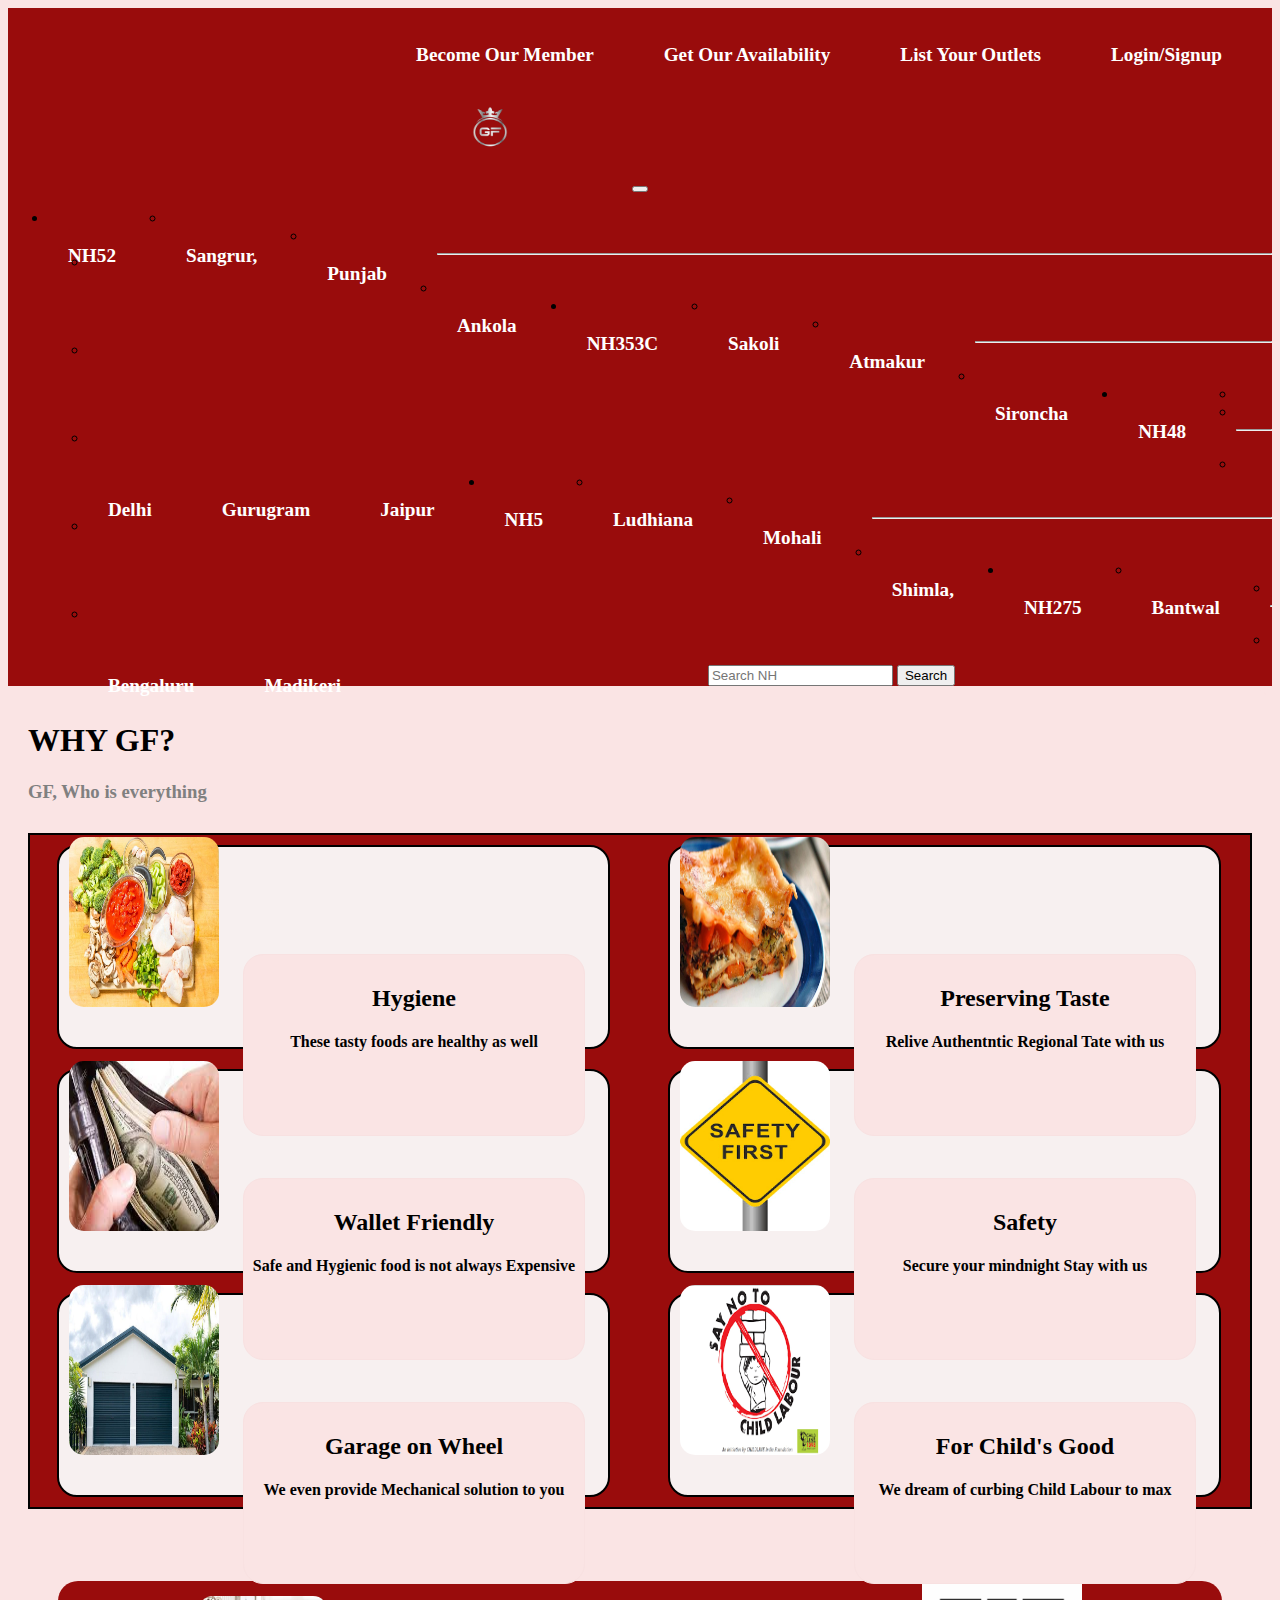
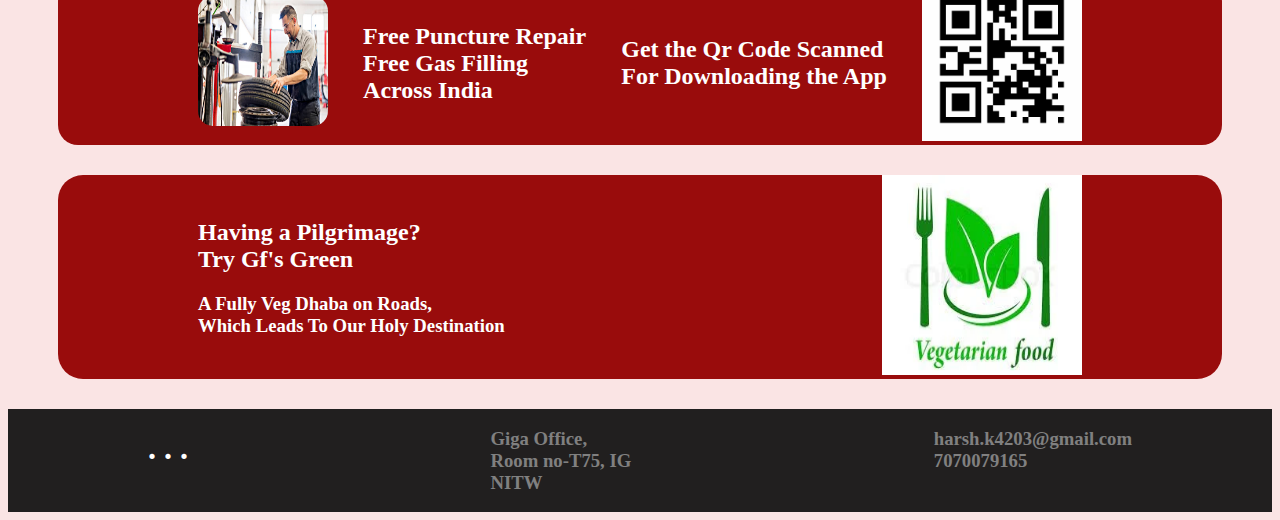
<file: index.html>
<!DOCTYPE html>
<html lang="en">
<head>
    <meta charset="UTF-8">
    <meta http-equiv="X-UA-Compatible" content="IE=edge">
    <meta name="viewport" content="width=device-width, initial-scale=1.0">
    <title>Firefly</title>
    <link rel="stylesheet" href="style.css">
    <link href="https://cdn.jsdelivr.net/npm/bootstrap@5.1.3/dist/css/bootstrap.min.css" rel="stylesheet" integrity="sha384-1BmE4kWBq78iYhFldvKuhfTAU6auU8tT94WrHftjDbrCEXSU1oBoqyl2QvZ6jIW3" crossorigin="anonymous">
</head>
<body style="background-color:rgb(250, 228, 228) ;">
    <header style="text-align: center; background-color:rgb(153, 12, 12) ;">
        <nav style="border-radius: 5px;">
            <a href=".//login.html" class="menu-btn" style="float: right; border: 0px;">Login/Signup</a> 
            <a href=".//outlets.html" target="_blank" class="menu-btn" style="float: right;">List Your Outlets</a>
            <a href=".//availability.html" target="_blank" class="menu-btn flex-align-right" style="float: right;">Get Our Availability</a>
            <a href=".//member.html" target="_blank" class="menu-btn" style="float: right;" >Become Our Member</a>
            <img src=".//logo-removebg-preview.png" alt="" style="height: 85px; width: 100px; margin-right: 300px; color: white;">
        </nav> 

        <nav class="navbar navbar-expand-lg navbar-light bg-light">
            <div class="container-fluid">
              <!-- <a class="navbar-brand" href="#">Navbar</a> -->
              <button class="navbar-toggler" type="button" data-bs-toggle="collapse" data-bs-target="#navbarSupportedContent" aria-controls="navbarSupportedContent" aria-expanded="true" aria-label="Toggle navigation">
                <span class="navbar-toggler-icon"></span>
              </button>
              <div class="collapse navbar-collapse" id="navbarSupportedContent">
                <ul class="navbar-nav me-auto mb-2 mb-lg-0">
                  <!-- <li class="nav-item">
                    <a class="nav-link active" aria-current="page" href="#">Home</a>
                  </li>
                  <li class="nav-item">
                    <a class="nav-link" href="#">Link</a>
                  </li> -->
                  <li class="nav-item dropdown">
                    <a class="nav-link dropdown-toggle" href="#" id="navbarDropdown" role="button" data-bs-toggle="dropdown-item" aria-expanded="true">
                      NH52
                    </a>
                    <ul class="dropdown-menu" aria-labelledby="navbarDropdown">
                      <li><a class="dropdown-item" href="#">Sangrur,</a></li>
                      <li><a class="dropdown-item" href="#">Punjab</a></li>
                      <li><hr class="dropdown-divider"></li>
                      <li><a class="dropdown-item" href="#"> Ankola</a></li>
                    </ul>
                  </li>
                  <li class="nav-item dropdown">
                    <a class="nav-link dropdown-toggle" href="#" id="navbarDropdown" role="button" data-bs-toggle="dropdown" aria-expanded="false">
                      NH353C
                    </a>
                    <ul class="dropdown-menu" aria-labelledby="navbarDropdown">
                      <li><a class="dropdown-item" href="#">Sakoli</a></li>
                      <li><a class="dropdown-item" href="#">Atmakur</a></li>
                      <li><hr class="dropdown-divider"></li>
                      <li><a class="dropdown-item" href="#">Sironcha</a></li>
                    </ul>
                  </li>
                  <li class="nav-item dropdown">
                    <a class="nav-link dropdown-toggle" href="#" id="navbarDropdown" role="button" data-bs-toggle="dropdown" aria-expanded="false">
                      NH48
                    </a>
                    <ul class="dropdown-menu" aria-labelledby="navbarDropdown">
                      <li><a class="dropdown-item" href="#">Delhi</a></li>
                      <li><a class="dropdown-item" href="#">Gurugram</a></li>
                      <li><hr class="dropdown-divider"></li>
                      <li><a class="dropdown-item" href="#">Jaipur</a></li>
                    </ul>
                  </li>
    
                  <li class="nav-item dropdown">
                    <a class="nav-link dropdown-toggle" href="#" id="navbarDropdown" role="button" data-bs-toggle="dropdown" aria-expanded="false">
                      NH5
                    </a>
                    <ul class="dropdown-menu" aria-labelledby="navbarDropdown">
                      <li><a class="dropdown-item" href="#">Ludhiana</a></li>
                      <li><a class="dropdown-item" href="#"> Mohali</a></li>
                      <li><hr class="dropdown-divider"></li>
                      <li><a class="dropdown-item" href="#"> Shimla, </a></li>
                    </ul>
                  </li>
                  <li class="nav-item dropdown">
                    <a class="nav-link dropdown-toggle" href="#" id="navbarDropdown" role="button" data-bs-toggle="dropdown" aria-expanded="false">
                      NH275
                    </a>
                    <ul class="dropdown-menu" aria-labelledby="navbarDropdown">
                      <li><a class="dropdown-item" href="#">Bantwal</a></li>
                      <li><a class="dropdown-item" href="#">Bengaluru</a></li>
                      <li><hr class="dropdown-divider"></li>
                      <li><a class="dropdown-item" href="#">Madikeri</a></li>
                    </ul>
                  </li>
                </ul>
                <form class="d-flex">
                  <input class="form-control me-2" type="search" placeholder="Search NH" aria-label="Search" >
                  <button class="btn btn-outline-success" type="submit">Search</button>
                </form>
              </div>
            </div>
          </nav>

    </header>
    <div class="whypart">
        <div class="text">
            <h1>WHY GF?</h1>
            <h3>GF, Who is everything</h3>
        </div>
        <div id="bigbox">
        <div class="things"><div class="imgbox"><img src="hygiene.jpg" alt="" height="170px"  width="150px" style="margin: 10px; border-radius: 15px; position: relative; bottom: 20px;"   ></div>
        <div class="box"><h2>Hygiene</h2><h4>These tasty foods are healthy as well</h4></div></div>
        <div class="things"><div class="imgbox"><img src="tasty.jpg.crdownload" alt="" height="170px" width="150px" style="margin: 10px; border-radius: 15px; position: relative; bottom: 20px;"  ></div>
        <div class="box"><h2>Preserving Taste</h2><h4>Relive Authentntic Regional Tate with us</h4></div></div>
        <div class="things"><div class="imgbox"><img src="wallet.jpg" alt=""height="170px" width="150px" style="margin: 10px; border-radius: 15px; position: relative; bottom: 20px;"  ></div>
        <div class="box"><h2>Wallet Friendly</h2><h4>Safe and Hygienic food is not always Expensive</h4></div></div>
        <div class="things"><div class="imgbox"><img src="safety.png" alt="" height="170px" width="150px" style="margin: 10px; border-radius: 15px; position: relative; bottom: 20px;"  ></div>
        <div class="box"><h2>Safety</h2><h4>Secure your mindnight Stay with us</h4></div></div>
        <div class="things"><div class="imgbox"><img src="garage.jpg" alt="" height="170px" width="150px" style="margin: 10px; border-radius: 15px; position: relative; bottom: 20px;"  ></div>
        <div class="box"><h2>Garage on Wheel</h2><h4>We even provide Mechanical solution to you</h4></div></div>
        <div class="things"><div class="imgbox"><img src="child.png" alt="" height="170px" width="150px" style="margin: 10px; border-radius: 15px; position: relative; bottom: 20px;"  ></div>
        <div class="box"><h2>For Child's Good</h2><h4>We dream of curbing Child Labour to max</h4></div></div>
    </div>
    </div>
    
        


        
        <section class="section2" style="padding-left: 140px; padding-right: 140px; margin: 30px 50px; border-radius: 20px;">
            <div><img src=".//garage.jpeg" alt="" style="height: 130px; width: 130px; border-radius: 15px;"></div>
            <div><h2 style="color: white;">Free Puncture Repair <br>Free Gas Filling<br>Across India</h2></div>
            
            <div><h2 style="color: white;">Get the Qr Code Scanned <br> For Downloading the App</h2></div>

            <div><img src=".//qr.png" alt="" style="height: 160px; width: 160px;"> </div>
        </section>
        <section class="section3" style="padding-left: 140px; padding-right: 140px;">
            <div><h2 style="color: white;">Having a Pilgrimage? <br>Try Gf's Green</h2>
                <h3 style="color: white;"> A Fully Veg  Dhaba on Roads, <br> Which Leads To Our Holy Destination</h3></div>
            <div><img src=".//v.webp" alt="" style="height: 200px;width:200px;"></div>
        </section>
        <footer style="padding-left: 140px; padding-right: 140px;">
            <div><h1 style="color: white;">.         .        . </h1></div>
            <div>
                <h3>Giga Office, <br>Room no-T75, IG <br>NITW</h3>
            </div>
            <div><h3>harsh.k4203@gmail.com <br> 7070079165</h3></div>
            
        </footer>
</body>
</html>
</file>
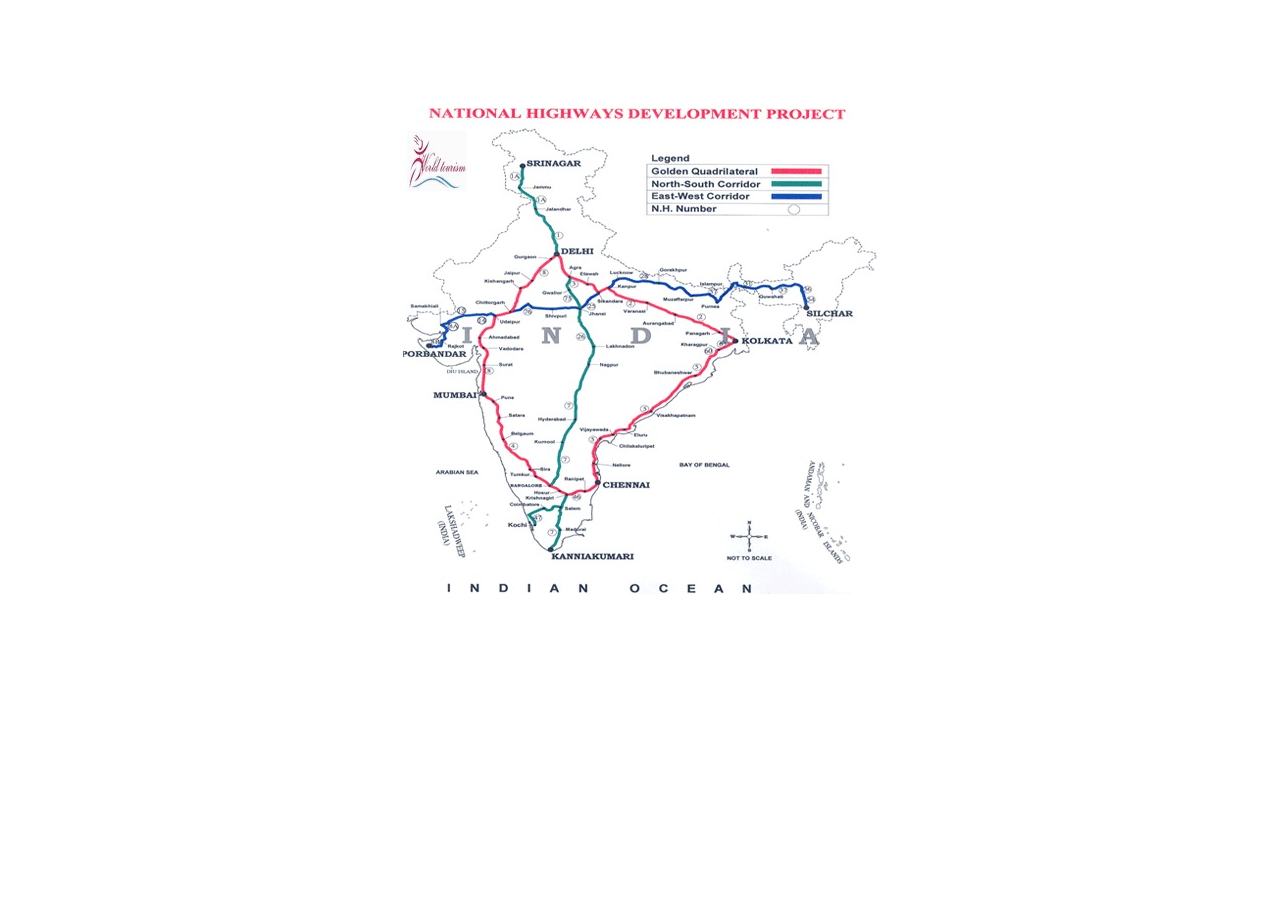
<file: availability.html>
<!DOCTYPE html>
<html lang="en">
<head>
    <meta charset="UTF-8">
    <meta http-equiv="X-UA-Compatible" content="IE=edge">
    <meta name="viewport" content="width=device-width, initial-scale=1.0">
    <title>Document</title>
</head>
<body style="text-align: center;padding-top: 100px;">
    <img src=".//map.jpeg" alt="">
</body>
</html>
</file>
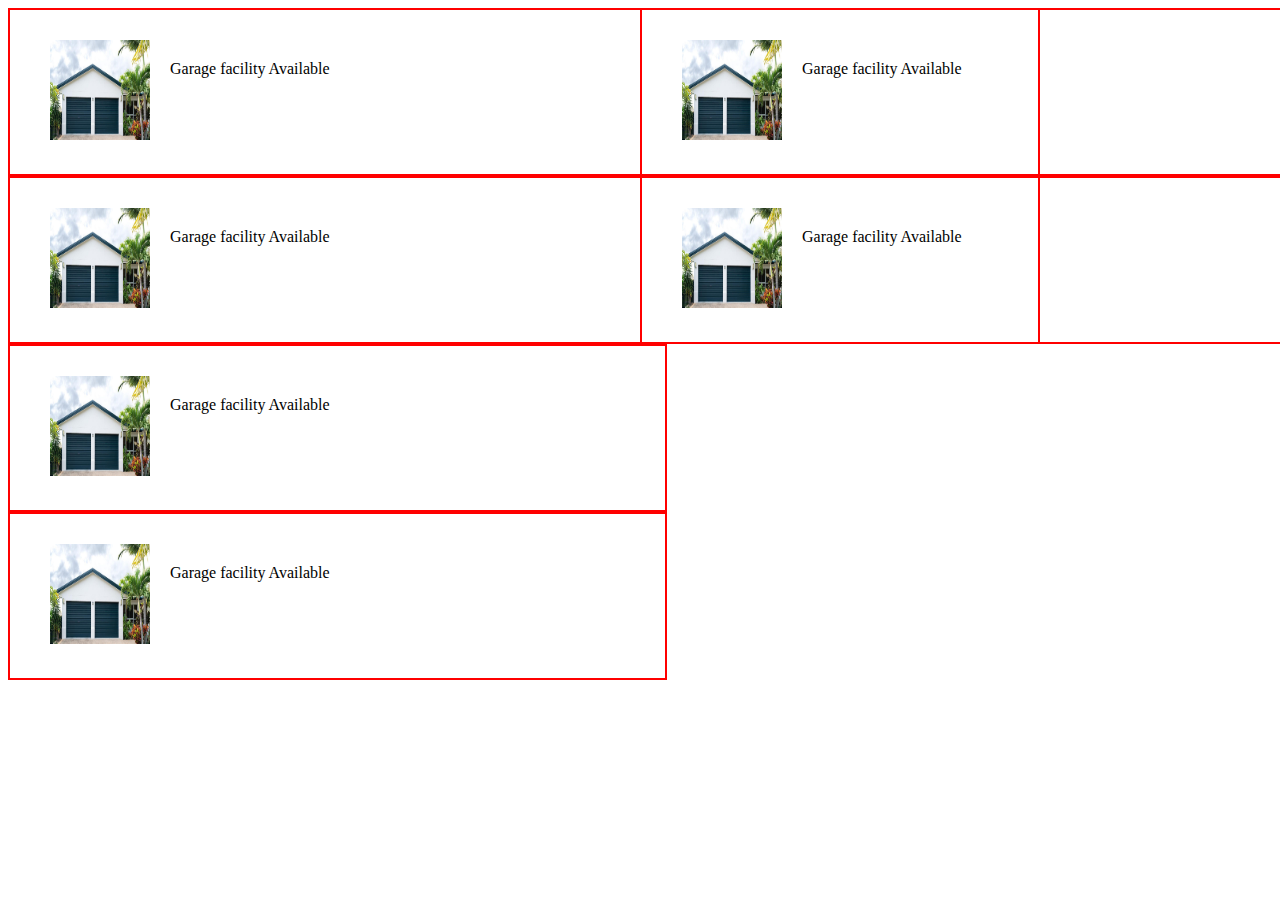
<file: exp.html>
<!DOCTYPE html>
<html lang="en">
<head>
    <meta charset="UTF-8">
    <meta http-equiv="X-UA-Compatible" content="IE=edge">
    <meta name="viewport" content="width=device-width, initial-scale=1.0">
    <title>Document</title>
    <link rel="stylesheet" href="style.css">
</head>
<body>
    <div class="flex-container"> 
        <div class="medium">
            <div class="big-box">
                <div class="img"><img class="image" src=".//garage.jpg" alt=""></div>
                <div class="text">Garage facility Available</div>
            </div>
            <div class="big-box">
                <div class="img"><img class="image" src=".//garage.jpg" alt=""></div>
                <div class="text">Garage facility Available</div>
            </div>
        </div>
        
        <div class="medium">
            <div class="big-box">
                <div class="img"><img class="image" src=".//garage.jpg" alt=""></div>
                <div class="text">Garage facility Available</div>
            </div>
            <div class="big-box">
                <div class="img"><img class="image" src=".//garage.jpg" alt=""></div>
                <div class="text">Garage facility Available</div>
            </div>
        </div>
        <div>
            <div class="big-box">
                <div class="img"><img class="image" src=".//garage.jpg" alt=""></div>
                <div class="text">Garage facility Available</div>
            </div>
            <div class="big-box">
                <div class="img"><img class="image" src=".//garage.jpg" alt=""></div>
                <div class="text">Garage facility Available</div>
            </div>
        </div>
            
        



        <!-- <div class="big-box">
            <div class="img"><img class="image" src=".//garage.jpg" alt=""></div>
            <div class="text">Garage facility Available</div>
        </div>
        <div class="big-box">
            <div class="img"><img class="image" src=".//garage.jpg" alt=""></div>
            <div class="text">Garage facility Available</div>
        </div>
        <div class="big-box">
            <div class="img"><img class="image" src=".//garage.jpg" alt=""></div>
            <div class="text">Garage facility Available</div>
        </div>
        <div class="big-box">
            <div class="img"><img class="image" src=".//garage.jpg" alt=""></div>
            <div class="text">Garage facility Available</div>
        </div> -->
    </div>
</body>
</html>
</file>
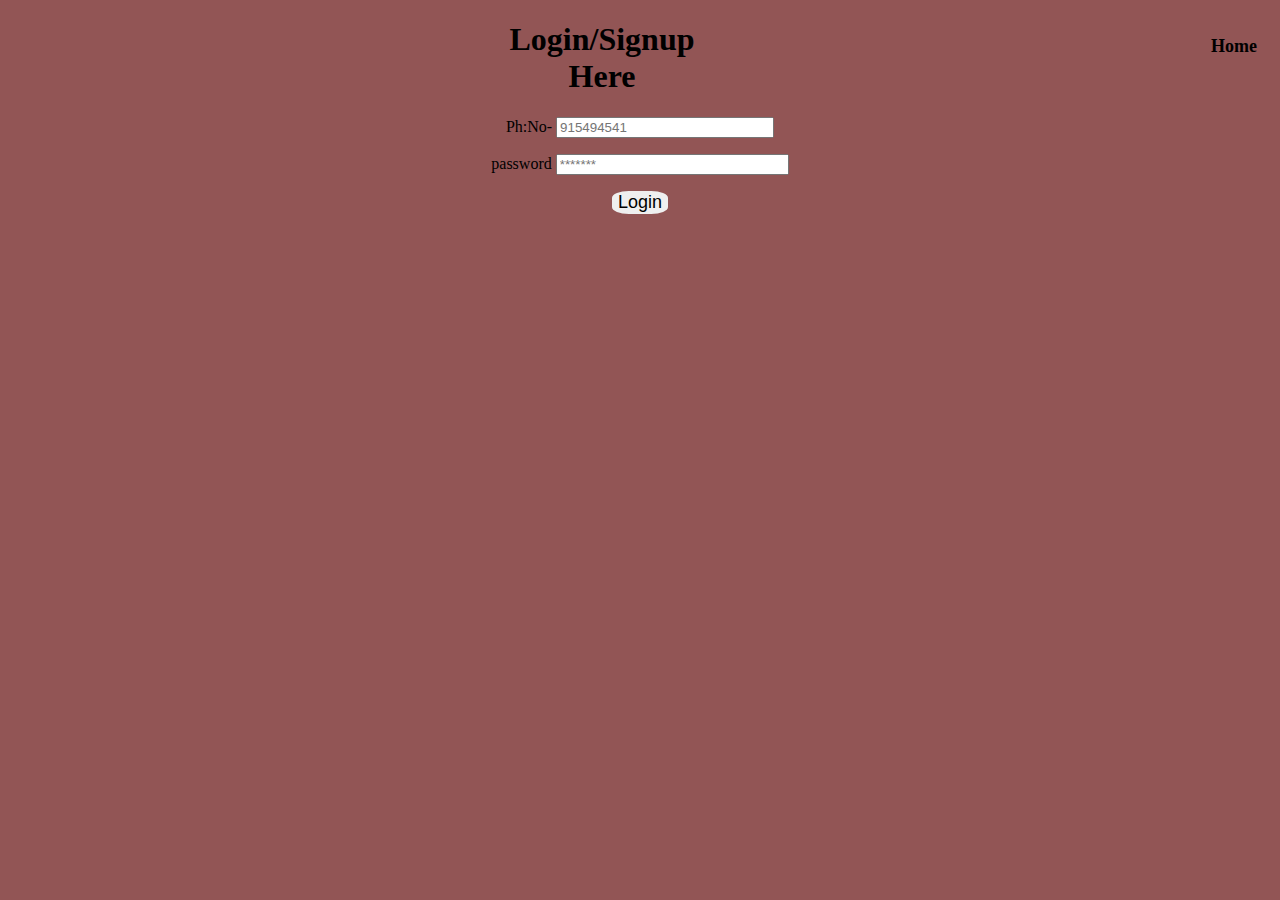
<file: login.html>
<!DOCTYPE html>
<html lang="en">
<head>
    <meta charset="UTF-8">
    <meta http-equiv="X-UA-Compatible" content="IE=edge">
    <meta name="viewport" content="width=device-width, initial-scale=1.0">
    <title>Login</title>
    <!-- CSS only -->
<link href="https://cdn.jsdelivr.net/npm/bootstrap@5.1.3/dist/css/bootstrap.min.css" rel="stylesheet" integrity="sha384-1BmE4kWBq78iYhFldvKuhfTAU6auU8tT94WrHftjDbrCEXSU1oBoqyl2QvZ6jIW3" crossorigin="anonymous">
</head>
<body style="background-color: rgb(146, 85, 85);">

    

    <a href=".//index.html" style="float: right; padding: 15px;font-size: large; text-decoration: none; font-weight: bolder; color: black;">Home</a>
    <h1 style="text-align: center;">Login/Signup <br>Here</h1>
    <form action="" style="text-align: center;">
        <p>Ph:No-  <input type="number" name="" id="" placeholder="915494541" style="padding-right: 35px;"></p>
        <p>password <input type="password" name="pass" id="" placeholder="*******" style="padding-right: 50px;"></p>
        <button style="border: 1px; border-radius: 30%;font-size: large;">Login</button>
    </form>
</body>
</html>
</file>
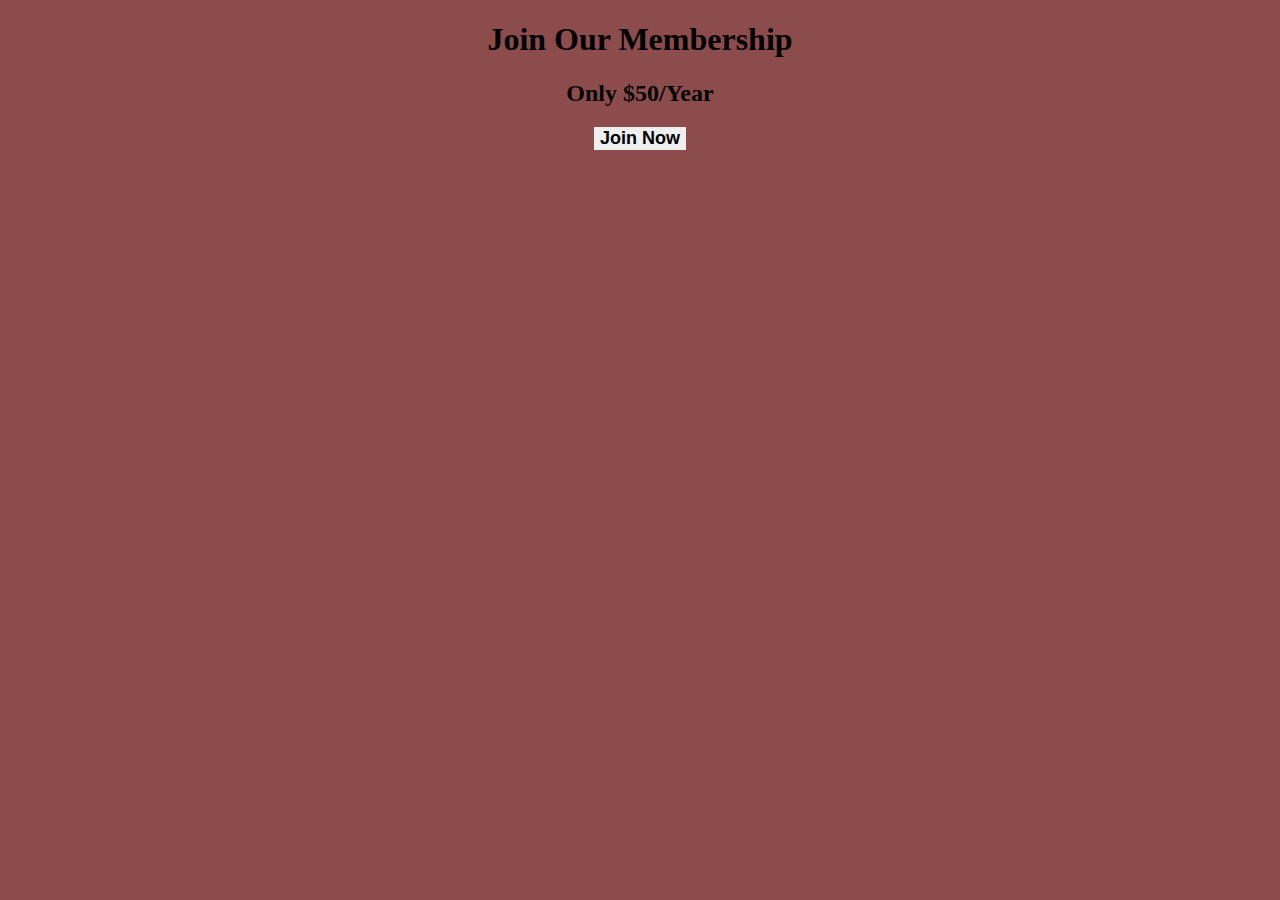
<file: member.html>
<!DOCTYPE html>
<html lang="en">
<head>
    <meta charset="UTF-8">
    <meta http-equiv="X-UA-Compatible" content="IE=edge">
    <meta name="viewport" content="width=device-width, initial-scale=1.0">
    <title>Document</title>
</head>
<body style="text-align: center; background-color: rgb(141, 76, 76);">
    <h1>Join Our Membership</h1>
    <h2>Only $50/Year</h2>
    <p><button style="border: 1px; font-size: large; font-weight: bold;"> Join Now</button></p>
</body>
</html>
</file>
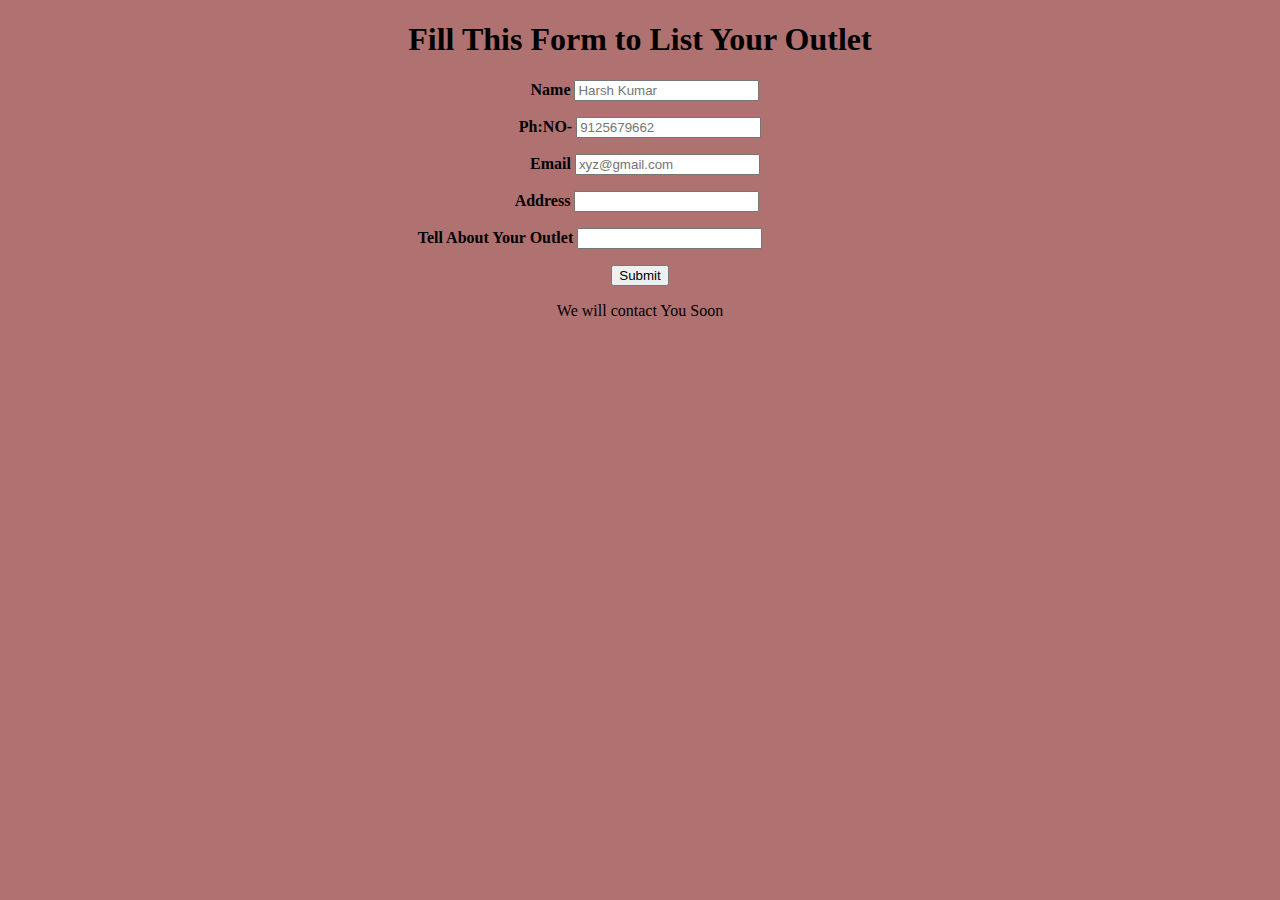
<file: outlets.html>
<!DOCTYPE html>
<html lang="en">
<head>
    <meta charset="UTF-8">
    <meta http-equiv="X-UA-Compatible" content="IE=edge">
    <meta name="viewport" content="width=device-width, initial-scale=1.0">
    <title>Document</title>
</head>
<body style="text-align: center; background-color: rgb(176, 113, 113);">
    <h1>Fill This Form to List Your Outlet</h1>
    <form action="">
        <p style="padding-left: 10px;font-weight: bold;" >Name <input type="text" placeholder="Harsh Kumar"></p>
        <p style="font-weight: bold;">Ph:NO- <input type="number" name="" id="" placeholder="9125679662"></p>
        <p style="padding-left: 10px; font-weight: bold;">Email <input type="email" name="" id="" placeholder="xyz@gmail.com"></p>
        <p style="padding-right: 6px; font-weight: bold;" >Address  <input type="text" name="" id=""></p>
        <p style="padding-right: 100px; font-weight: bold;">Tell About Your Outlet <input type="text"></p>
        <p style="font-weight: bold;"><button>Submit</button></p>
        <p>We will contact You Soon</p>
    </form>
</body>
</html>
</file>
<file: style.css>
nav a{
    text-decoration:none;
    color: white;
    font-weight: bolder;
    font-size: larger; 
    /* text-align: center; */
    margin-top: 16px;
    padding: 20px;
    padding-right: 50px;
    float: left;
    /* border: 0.5px solid rgb(227, 225, 225); */
    
}

nav a:hover{
    background-color: rgb(250, 228, 228);
    color: rgb(153, 12, 12);
}

#nd{
    border: 2px solid red;
    background-color: grey;
    margin-top: 15px;
}
h3{
    color: grey;
}

.right{
    float: right;
    padding-top: 30px;
}
.left{
    float: left;
}
.big{
    width: 49%;
    /* padding-top: 40px; */
}
.imgbox{
    display: inline-block;
}
.flex-container{
    display: flex;
    flex-wrap: wrap;
    /* justify-content: center; */
    background-image: rgb(160, 149, 149);
    margin-bottom: 90px;
}
.medium{
    width: 50%;
}
.big-box{
    display: flex;
    /* align-items: center;  */
    width: 150%;
    border: 2px solid red;
    padding: 30px 40px;
}
.image{
    width: 100px;
    height: 100px;
}
.section2{
    display: flex;
    justify-content: space-between;
    align-items:center ;
    background-color: rgb(153, 12, 12);
}
.section3{
    display: flex;
    justify-content: space-between;
    background-color:rgb(153, 12, 12) ;
    align-items: center;
    margin: 30px 50px;
    border-radius: 25px;
}
footer{
    display: flex;
    justify-content: space-between;
    background-color: rgb(33, 31, 31);
}
.imgbo{
    margin-bottom: 70px;
}


/* ///abhay */
.things{
    border: 2px solid black;
    background-color: rgb(247, 240, 240);
       display: inline-block;
       width: 45%;
       padding: 70px auto;
       margin: 10px 27px;
       height: 200px;
       border-radius: 20px;
   }
   .box{
       border: 0.5px solid rgb(248, 225, 225);
       background-color: rgb(250, 228, 228);
       display: inline-block;
       width: 340px;
       height: 160px;
       margin: 10px;
       position: relative;
       bottom: -10px;
       padding: 10px 0px;
       text-align: center;
       border-radius: 20px;
   }
   
   #bigbox{
       border: 2px solid black;
       background-color: rgb(153, 12, 12);
       margin: 30px 20px;
   
       
   }
   .imgbox{
       display: inline-block;

   }
   .text{
       margin: 20px;
   }
   .whypart{
       background-color:rgb(250, 228, 228) ;
       height: 850px;
       border-radius: 25px;
       padding-top: 15px;
   }
</file>
